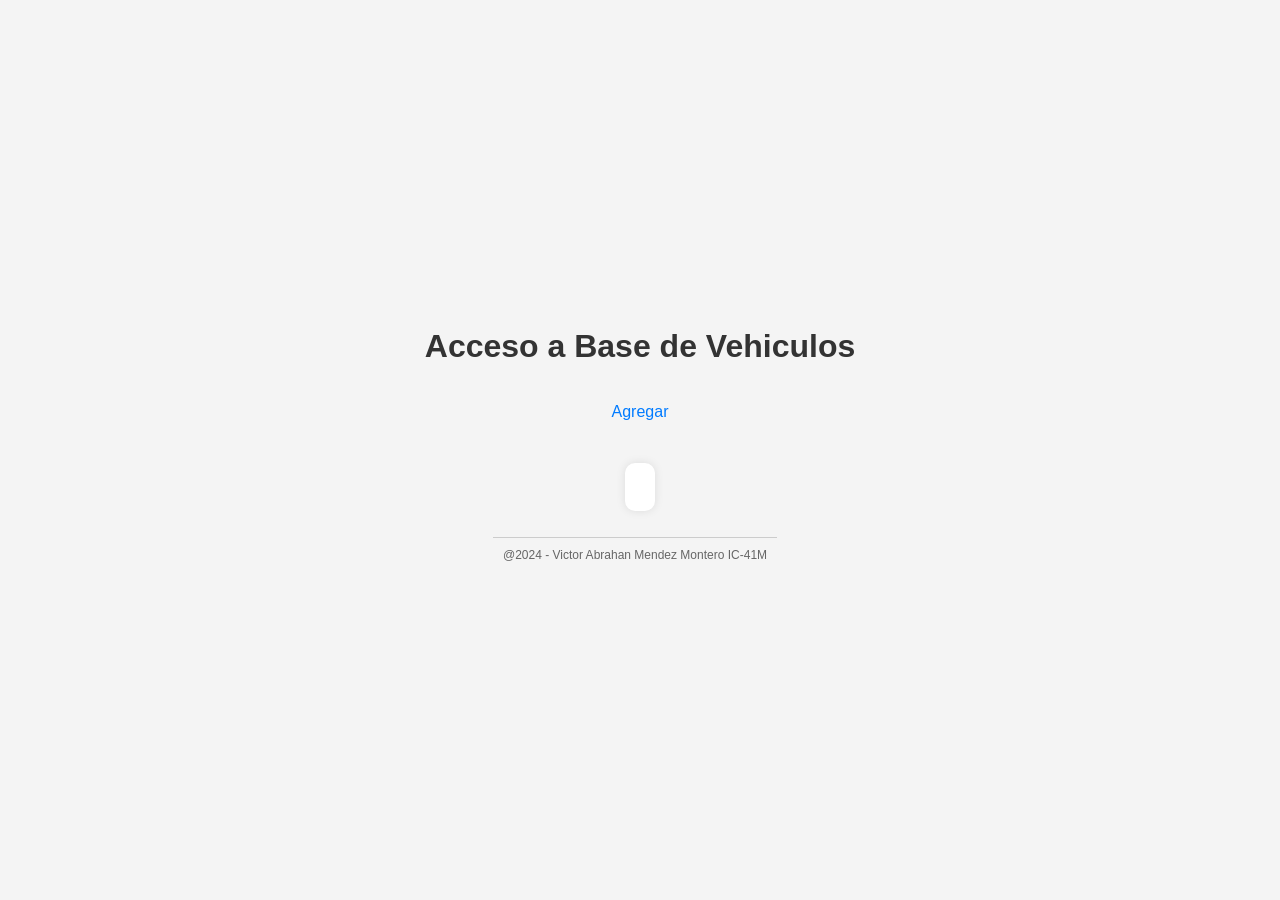
<file: index.html>
<!DOCTYPE html>
<html lang="es">

<head>

 <meta charset="UTF-8">
 <meta name="viewport" content="width=device-width">

 <title>Acceso a base de datos</title>
 <link rel="stylesheet" href="estilos/index.css">
 <script type="module" src="lib/js/consumeJson.js"></script>
 <script type="module" src="lib/js/muestraObjeto.js"></script>
 <script type="module" src="lib/js/muestraError.js"></script>

</head>

<body onload="consumeJson('srv/vehiculos.php')
   .then(respuesta => muestraObjeto(document, respuesta.body))
   .catch(muestraError)">

 <h1>Acceso a Base de Vehiculos</h1>

 <p><a href="agrega.html">Agregar</a></p>

 <ul id="lista">
  <li><progress max="100">Cargando&hellip;</progress></li>
 </ul>


 <footer>
  @2024 - Victor Abrahan Mendez Montero IC-41M
 </footer>
</body>

</html>
</file>
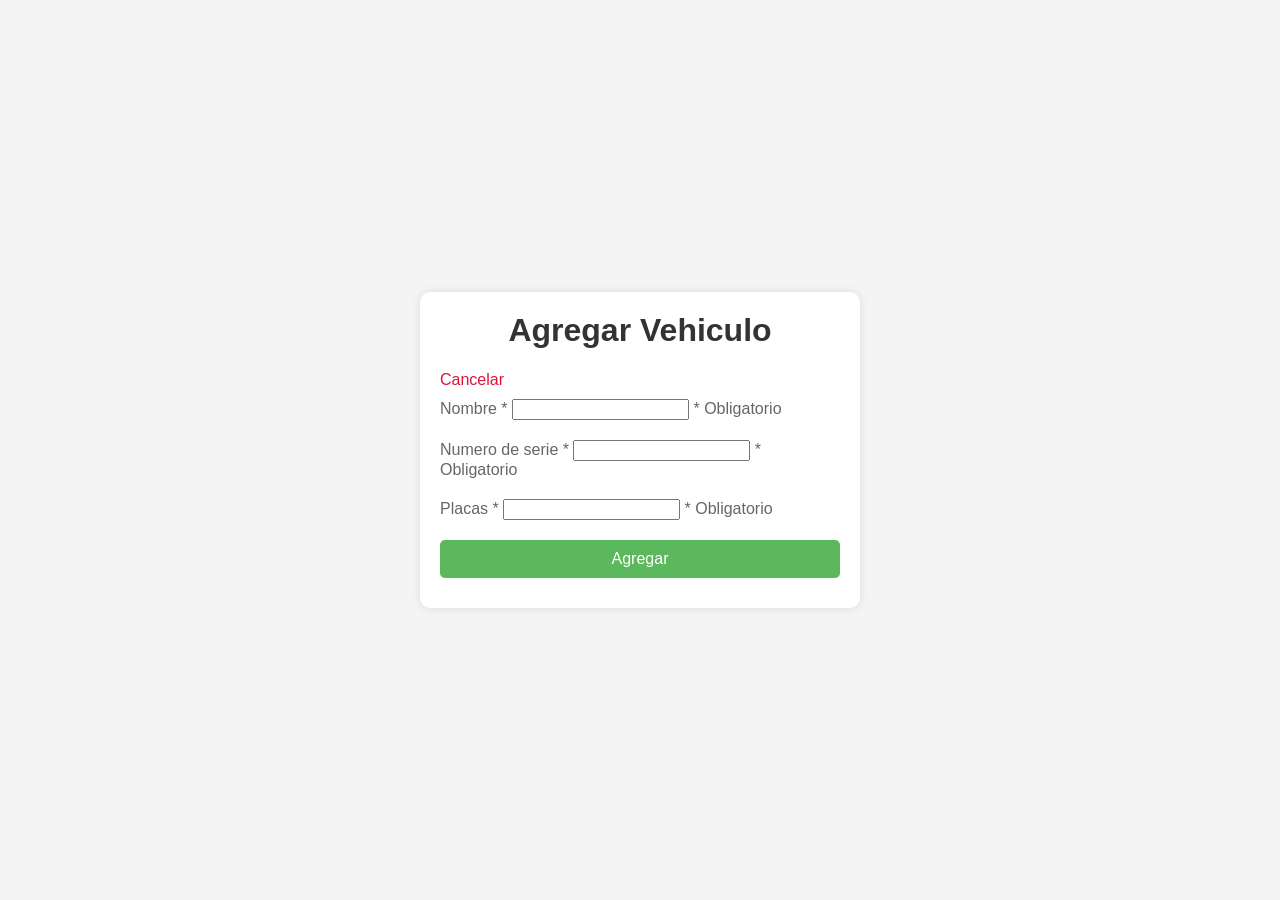
<file: agrega.html>
<!DOCTYPE html>
<html lang="es">

<head>

 <meta charset="UTF-8">
 <meta name="viewport" content="width=device-width">

 <title>Agregar</title>
 <link rel="stylesheet" href="estilos/agrega.css">
 <script type="module" src="lib/js/submitForm.js"></script>
 <script type="module" src="lib/js/muestraError.js"></script>

</head>

<body>

 <form onsubmit="submitForm('srv/vehiculo-agrega.php', event)
    .then(modelo => location.href = 'index.html')
    .catch(muestraError)">

  <h1>Agregar Vehiculo</h1>

  <p><a href="index.html">Cancelar</a></p>

  <p>
   <label>
    Nombre *
    <input name="nombre">
    * Obligatorio
   </label>
  </p>

  <p>
    <label>
     Numero de serie *
     <input name="numserie">
     * Obligatorio
    </label>
    
   </p>
   

   <p>
    <label>
     Placas *
     <input name="placas">
     * Obligatorio
    </label>
   </p>

  <p><button type="submit">Agregar</button></p>

 </form>

</body>

</html>
</file>
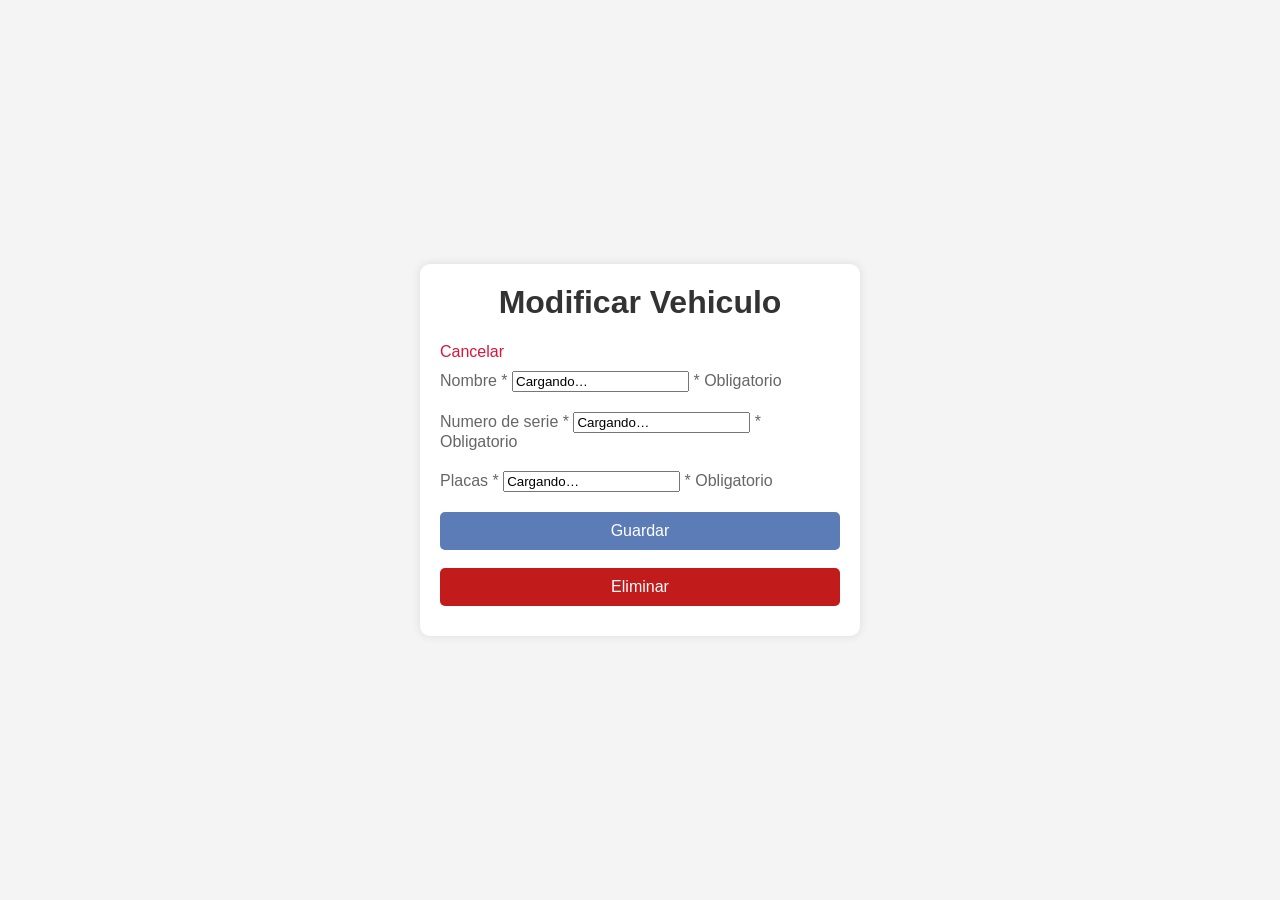
<file: modifica.html>
<!DOCTYPE html>
<html lang="es">

<head>

 <meta charset="UTF-8">
 <meta name="viewport"
   content="width=device-width">

 <title>Modificar</title>
 <link rel="stylesheet" href="estilos/modifica.css">
 <script type="module" src="lib/js/consumeJson.js"></script>
 <script type="module" src="lib/js/submitForm.js"></script>
 <script type="module" src="lib/js/muestraObjeto.js"></script>
 <script type="module" src="lib/js/muestraError.js"></script>

 <script>
  // Obtiene los parámetros de la página.
  const params = new URL(location.href).searchParams
 </script>

</head>

<body onload="if (params.size > 0) {
   consumeJson('srv/vehiculo.php?' + params)
    .then(respuesta => muestraObjeto(forma, respuesta.body))
    .catch(muestraError)
  }">

 <form id="forma" onsubmit="submitForm('srv/vehiculo-modifica.php', event)
    .then(respuesta => location.href = 'index.html')
    .catch(muestraError)">

  <h1>Modificar Vehiculo</h1>

  <p><a href="index.html">Cancelar</a></p>

  <input name="id" type="hidden">

  <p>
   <label>
    Nombre *
    <input name="nombre" value="Cargando&hellip;">
    * Obligatorio
   </label>
  </p>
  <p>
    <label>
     Numero de serie *
     <input name="numserie" value="Cargando&hellip;">
     * Obligatorio
    </label>
   </p>

   <p>
    <label>
     Placas *
     <input name="placas" value="Cargando&hellip;">
     * Obligatorio
    </label>
   </p>
 
  <p>



   <button type="submit" id="guardar">Guardar</button>
   <br><br>
   <button id="eliminar" type="button" onclick="
     if (params.size > 0 && confirm('Confirma la eliminación')) {
      consumeJson('srv/vehiculo-elimina.php?' + params)
       .then(() => location.href = 'index.html')
       .catch(muestraError)
     }">
    Eliminar
   </button>

  </p>

 </form>

</body>

</html>
</file>
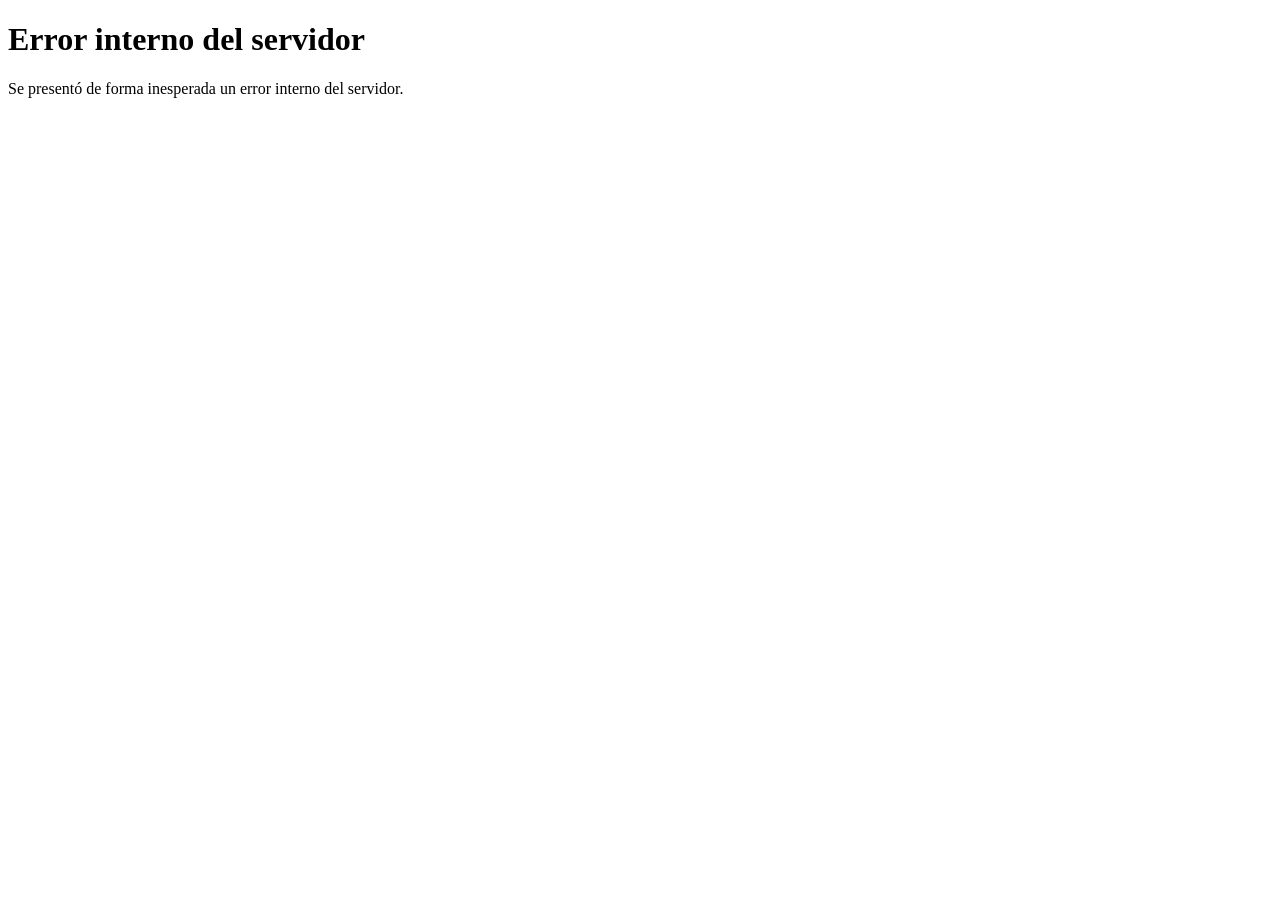
<file: error/errorinterno.html>
<!DOCTYPE html>
<html lang="es">

<head>

 <meta charset="UTF-8">
 <meta name="viewport" content="width=device-width">

 <title>Error interno del servidor</title>

</head>

<body>

 <h1>Error interno del servidor</h1>

 <p>Se presentó de forma inesperada un error interno del servidor.</p>

</body>

</html>
</file>
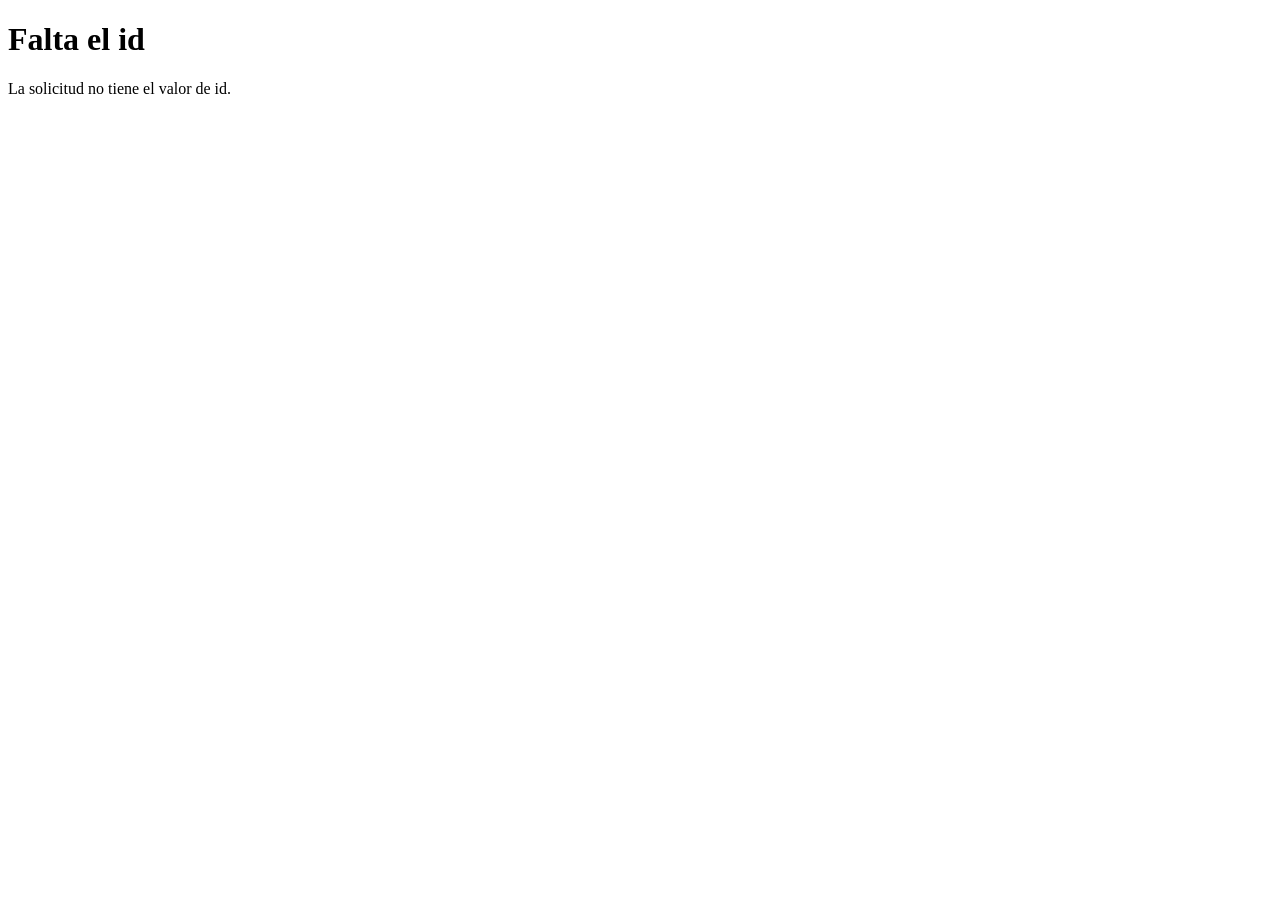
<file: error/faltaid.html>
<!DOCTYPE html>
<html lang="es">

<head>

 <meta charset="UTF-8">
 <meta name="viewport" content="width=device-width">

 <title>Falta el id</title>

</head>

<body>

 <h1>Falta el id</h1>

 <p>La solicitud no tiene el valor de id.</p>

</body>

</html>
</file>
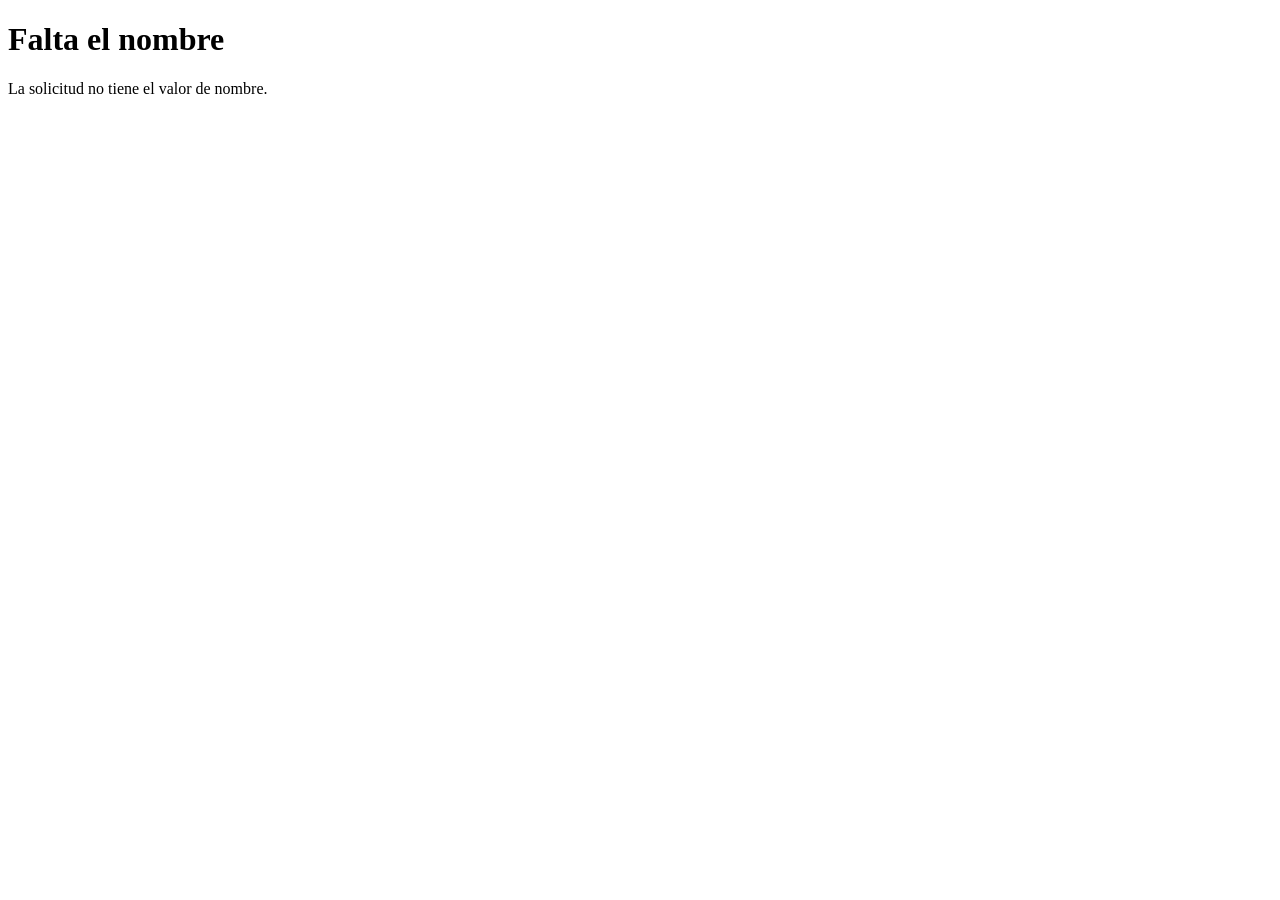
<file: error/faltanombre.html>
<!DOCTYPE html>
<html lang="es">

<head>

 <meta charset="UTF-8">
 <meta name="viewport" content="width=device-width">

 <title>Falta el nombre</title>

</head>

<body>

 <h1>Falta el nombre</h1>

 <p>La solicitud no tiene el valor de nombre.</p>

</body>

</html>
</file>
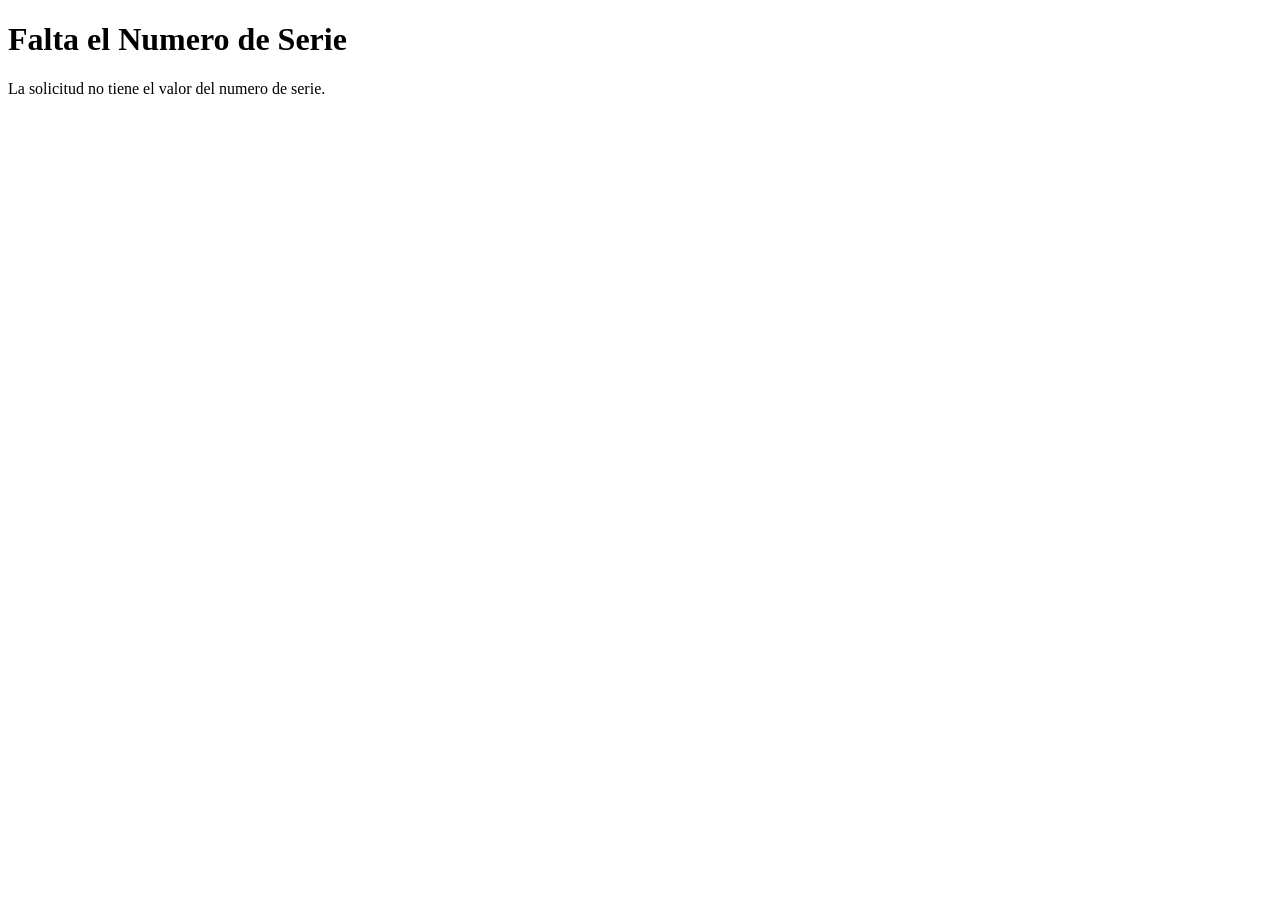
<file: error/faltanumserie.html>
<!DOCTYPE html>
<html lang="es">

<head>

 <meta charset="UTF-8">
 <meta name="viewport" content="width=device-width">

 <title>Falta el Numero de Serie</title>

</head>

<body>

 <h1>Falta el Numero de Serie</h1>

 <p>La solicitud no tiene el valor del numero de serie.</p>

</body>

</html>
</file>
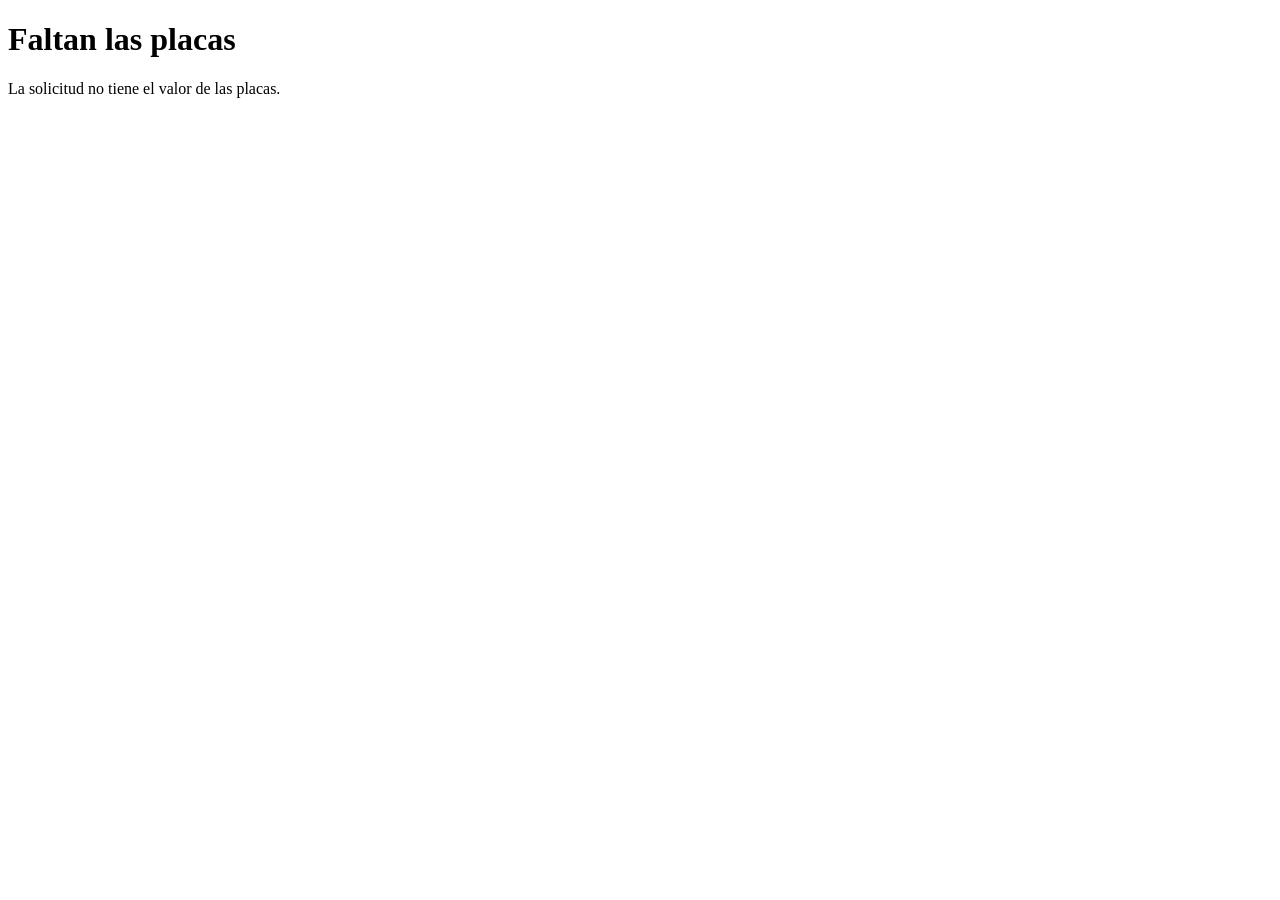
<file: error/faltaplacas.html>
<!DOCTYPE html>
<html lang="es">

<head>

 <meta charset="UTF-8">
 <meta name="viewport" content="width=device-width">

 <title>Faltan las placas</title>

</head>

<body>

 <h1>Faltan las placas</h1>

 <p>La solicitud no tiene el valor de las placas.</p>

</body>

</html>
</file>
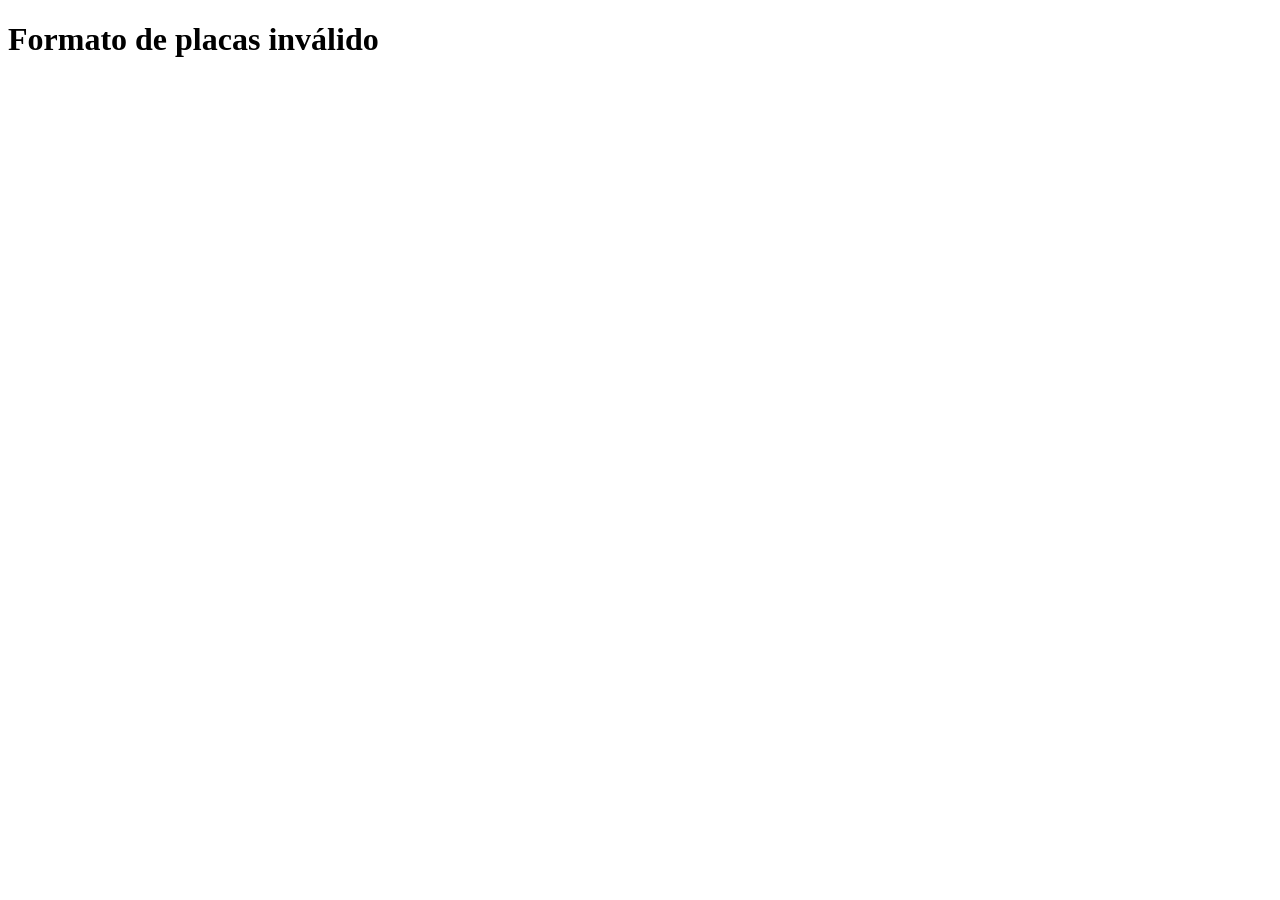
<file: error/formato_invalido.html>
<!DOCTYPE html>
<html lang="es">

<head>

 <meta charset="UTF-8">
 <meta name="viewport" content="width=device-width">

 <title>Formato de placas inválido</title>

</head>

<body>

 <h1>Formato de placas inválido</h1>

</body>

</html>
</file>
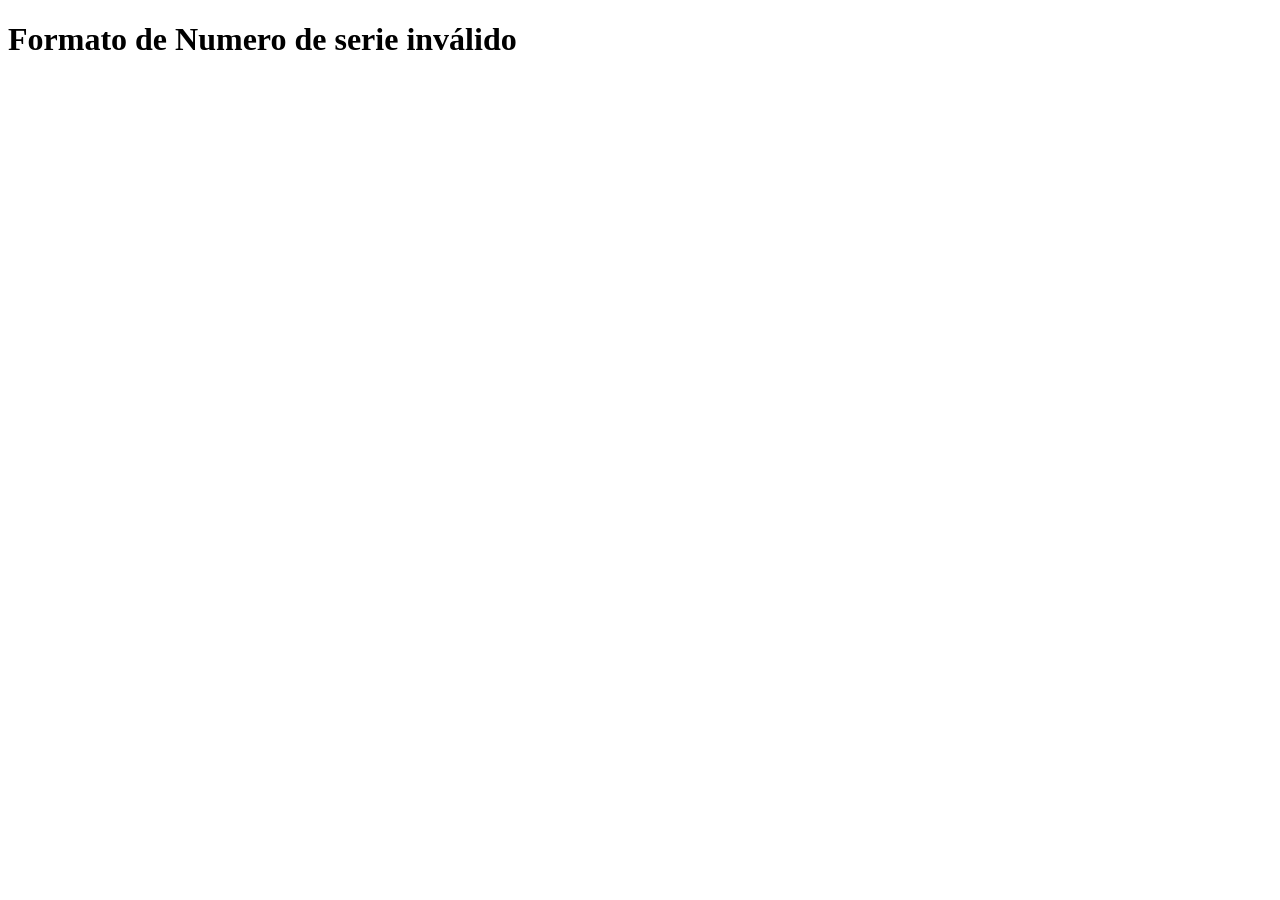
<file: error/formatoinvalido.html>
<!DOCTYPE html>
<html lang="es">

<head>

 <meta charset="UTF-8">
 <meta name="viewport" content="width=device-width">

 <title>Formato de Numero de serie inválido</title>

</head>

<body>

 <h1>Formato de Numero de serie inválido</h1>

</body>

</html>
</file>
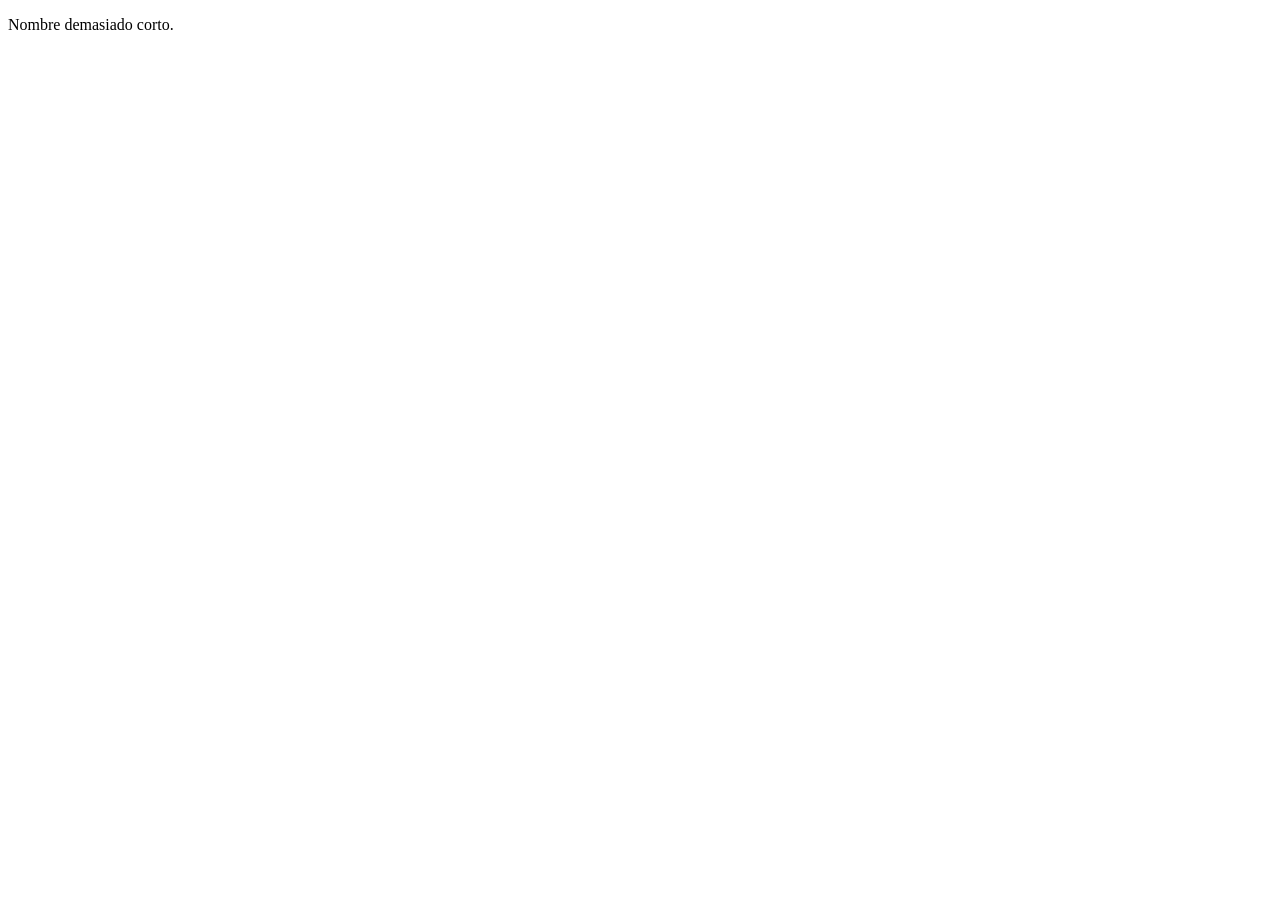
<file: error/nombrecorto.html>
<!DOCTYPE html>
<html lang="es">

<head>

 <meta charset="UTF-8">
 <meta name="viewport" content="width=device-width">

 <title>Nombre demasiado corto</title>

</head>

<body>

 <p>Nombre demasiado corto.</p>

</body>

</html>
</file>
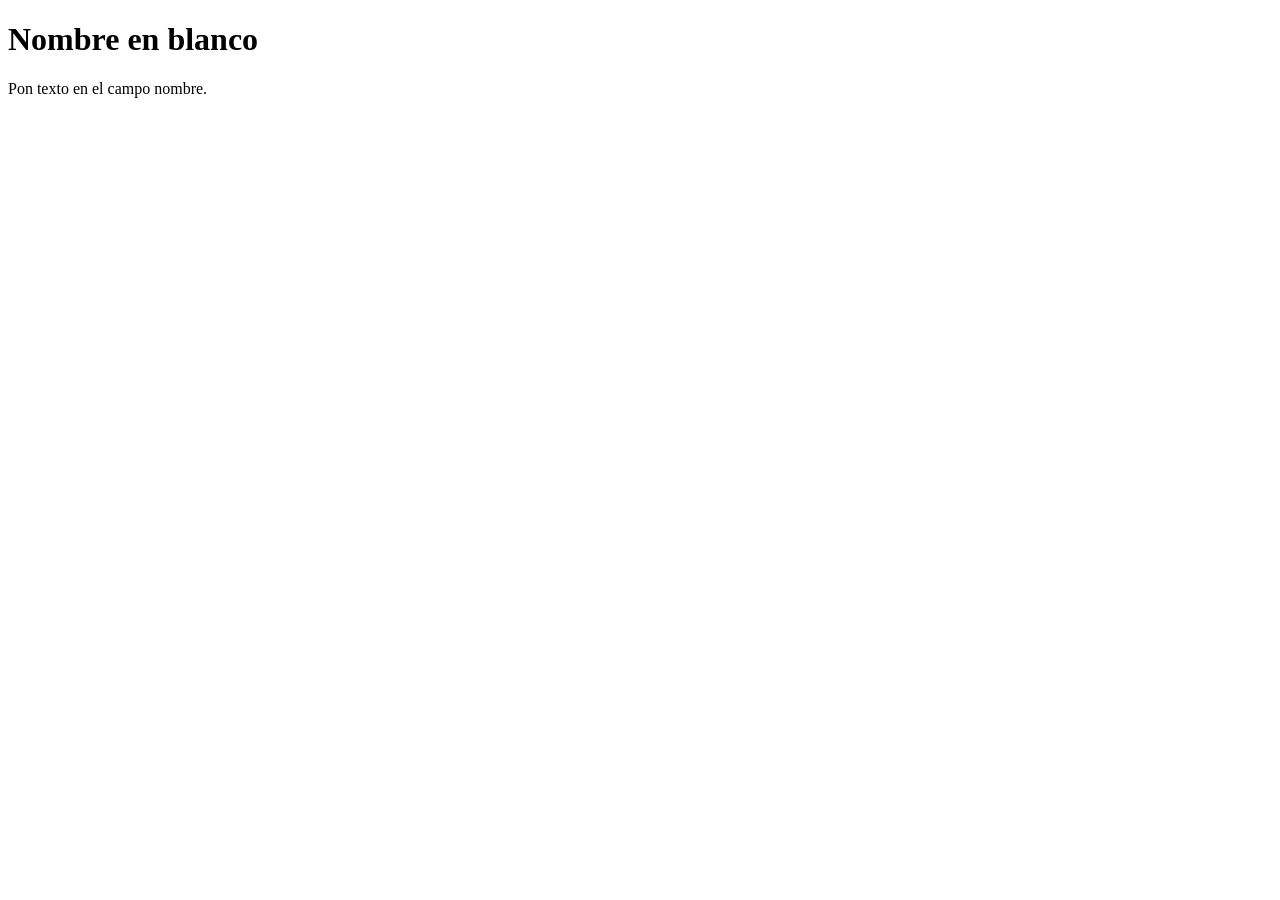
<file: error/nombreenblanco.html>
<!DOCTYPE html>
<html lang="es">

<head>

 <meta charset="UTF-8">
 <meta name="viewport" content="width=device-width">

 <title>Nombre en blanco</title>

</head>

<body>

 <h1>Nombre en blanco</h1>

 <p>Pon texto en el campo nombre.</p>

</body>

</html>
</file>
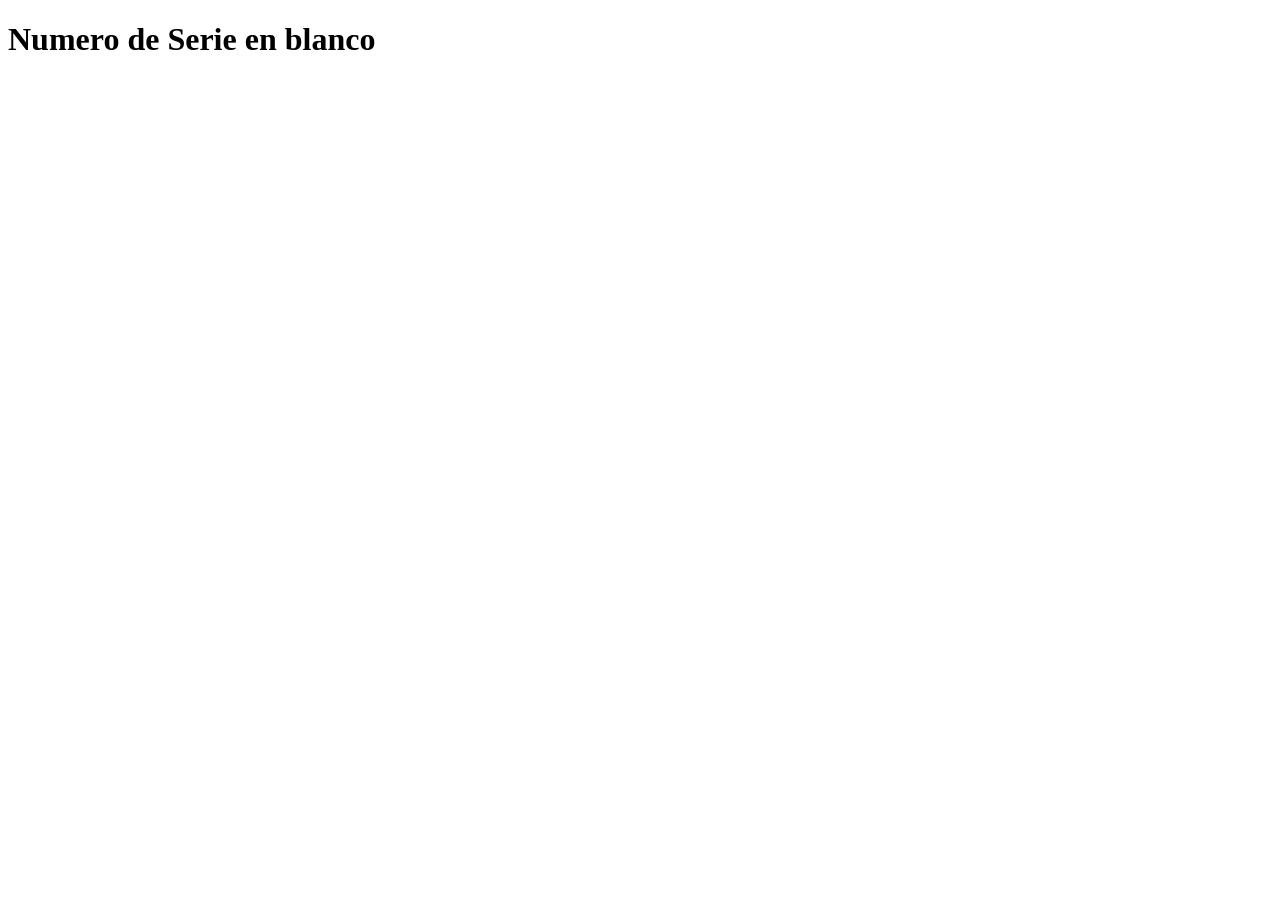
<file: error/numserieenblanco.html>
<!DOCTYPE html>
<html lang="es">

<head>

 <meta charset="UTF-8">
 <meta name="viewport" content="width=device-width">

 <title>Numero de Serie en blanco</title>

</head>

<body>

 <h1>Numero de Serie en blanco</h1>

</body>

</html>
</file>
<file: estilos/index.css>
body {
    font-family: Arial, sans-serif;
    margin: 0;
    padding: 0;
    background-color: #f4f4f4;
    display: flex;
    flex-direction: column;
    justify-content: center;
    align-items: center;
    height: 100vh;
}

h1 {
    margin-top: 0;
    color: #333;
    text-align: center;
}

a {
    text-decoration: none;
    color: #007bff;
}

a:hover {
    text-decoration: underline;
}

ul {
    list-style-type: none;
    padding: 0;
}

li {
    background: #fff;
    padding: 15px;
    margin: 10px 0;
    border-radius: 10px;
    box-shadow: 0 0 10px rgba(0, 0, 0, 0.1);
}

progress {
    width: 100%;
}

p {
    color: #666;
    text-align: center;
}

button {
    width: 100%;
    padding: 10px;
    background-color: #5cb85c;
    border: none;
    border-radius: 5px;
    color: #fff;
    font-size: 16px;
    cursor: pointer;
}
footer {
    margin-inline-end: 10px;
    padding: 10px;
    position: relative;
    background-color: #f4f4f4;
    border-top: 1px solid #ccc;
    text-align: center;
    font-size: 12px;
    color: #666;
}

button:hover {
    background-color: #4cae4c;
}
</file>
<file: estilos/agrega.css>
body {
    font-family: Arial, sans-serif;
    margin: 0;
    padding: 0;
    background-color: #f4f4f4;
    display: flex;
    justify-content: center;
    align-items: center;
    height: 100vh;
}

form {
    background: #fff;
    padding: 20px;
    border-radius: 10px;
    box-shadow: 0 0 10px rgba(0, 0, 0, 0.1);
    width: 100%;
    max-width: 400px;
}

h1 {
    margin-top: 0;
    color: #333;
    text-align: center;
}

label {
    display: block;
    margin-bottom: 20px;
}

input[type="text"] {
    width: calc(100% - 20px);
    padding: 10px;
    margin-top: 5px;
    margin-bottom: 15px;
    border: 1px solid #ccc;
    border-radius: 5px;
}

button {
    width: 100%;
    padding: 10px;
    background-color: #5cb85c;
    border: none;
    border-radius: 5px;
    color: #fff;
    font-size: 16px;
    cursor: pointer;
}

button:hover {
    background-color: #4cae4c;
}

a {
    text-decoration: none;
    color: crimson;
}

a:hover {
    text-decoration: underline;
}

p {
    margin: 10px 0;
    color: #666;
}

footer {
    margin-inline-end: 10px;
    padding: 10px;
    background-color: #f4f4f4;
    border-top: 1px solid #ccc;
    text-align: center;
    font-size: 12px;
    color: #666;
}
</file>
<file: estilos/modifica.css>
body {
    font-family: Arial, sans-serif;
    margin: 0;
    padding: 0;
    background-color: #f4f4f4;
    display: flex;
    justify-content: center;
    align-items: center;
    height: 100vh;
}

form {
    background: #fff;
    padding: 20px;
    border-radius: 10px;
    box-shadow: 0 0 10px rgba(0, 0, 0, 0.1);
    width: 100%;
    max-width: 400px;
}

h1 {
    margin-top: 0;
    color: #333;
    text-align: center;
}

label {
    display: block;
    margin-bottom: 20px;
}

input[type="text"] {
    width: calc(100% - 20px);
    padding: 10px;
    margin-top: 5px;
    margin-bottom: 15px;
    border: 1px solid #ccc;
    border-radius: 5px;
}

#guardar {
    width: 100%;
    padding: 10px;
    background-color: #5c7cb8;
    border: none;
    border-radius: 5px;
    color: #fff;
    font-size: 16px;
    cursor: pointer;
}

#eliminar {
    width: 100%;
    padding: 10px;
    background-color: #c21b1b;
    border: none;
    border-radius: 5px;
    color: #fff;
    font-size: 16px;
    cursor: pointer;
}

#guardar:hover {
    background-color: #4e96b3;
}

#eliminar:hover {
    background-color: #b34e55;
}

a {
    text-decoration: none;
    color: crimson;
}

a:hover {
    text-decoration: underline;
}

p {
    margin: 10px 0;
    color: #666;
}
</file>
